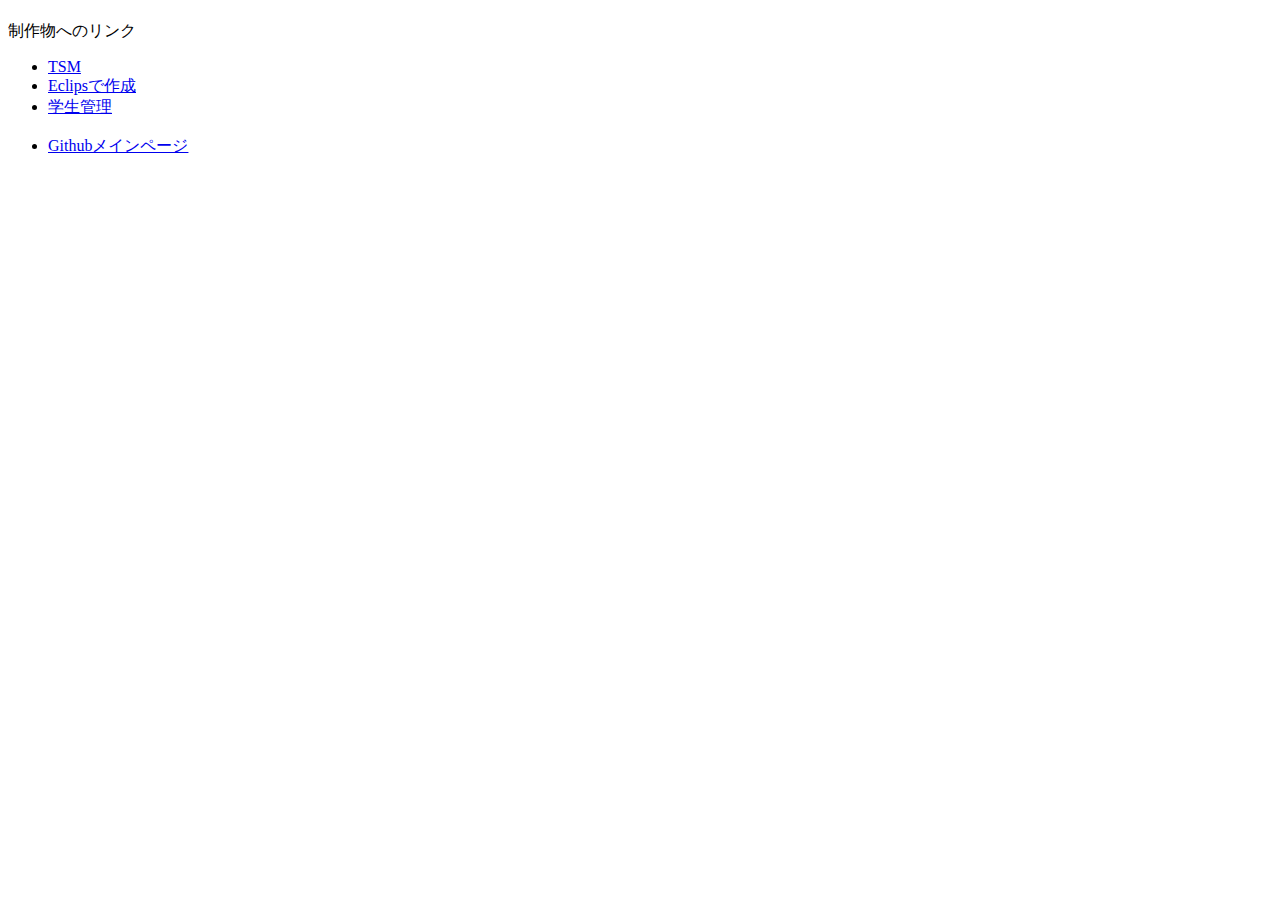
<file: index.html>
<!DOCTYPE html>
<html>
<body>
  <h1></h1>
  <p>制作物へのリンク</p>
  
  <!-- 他のページへのリンク -->
  <ul>
    <li><a href="https://github.com/miurasho-sunnysoft/TSM.git">TSM</a></li>
    <li><a href="https://github.com/miurasho-sunnysoft/TSMverEclipse.git">Eclipsで作成</a></li>
    <li><a href="https://github.com/miurasho-sunnysoft/StudentManage.git">学生管理</a></li>
    <br>
    <li><a href="https://github.com/miurasho-sunnysoft">Githubメインページ</a></li>
    <br>
    </body>
</html>
</file>
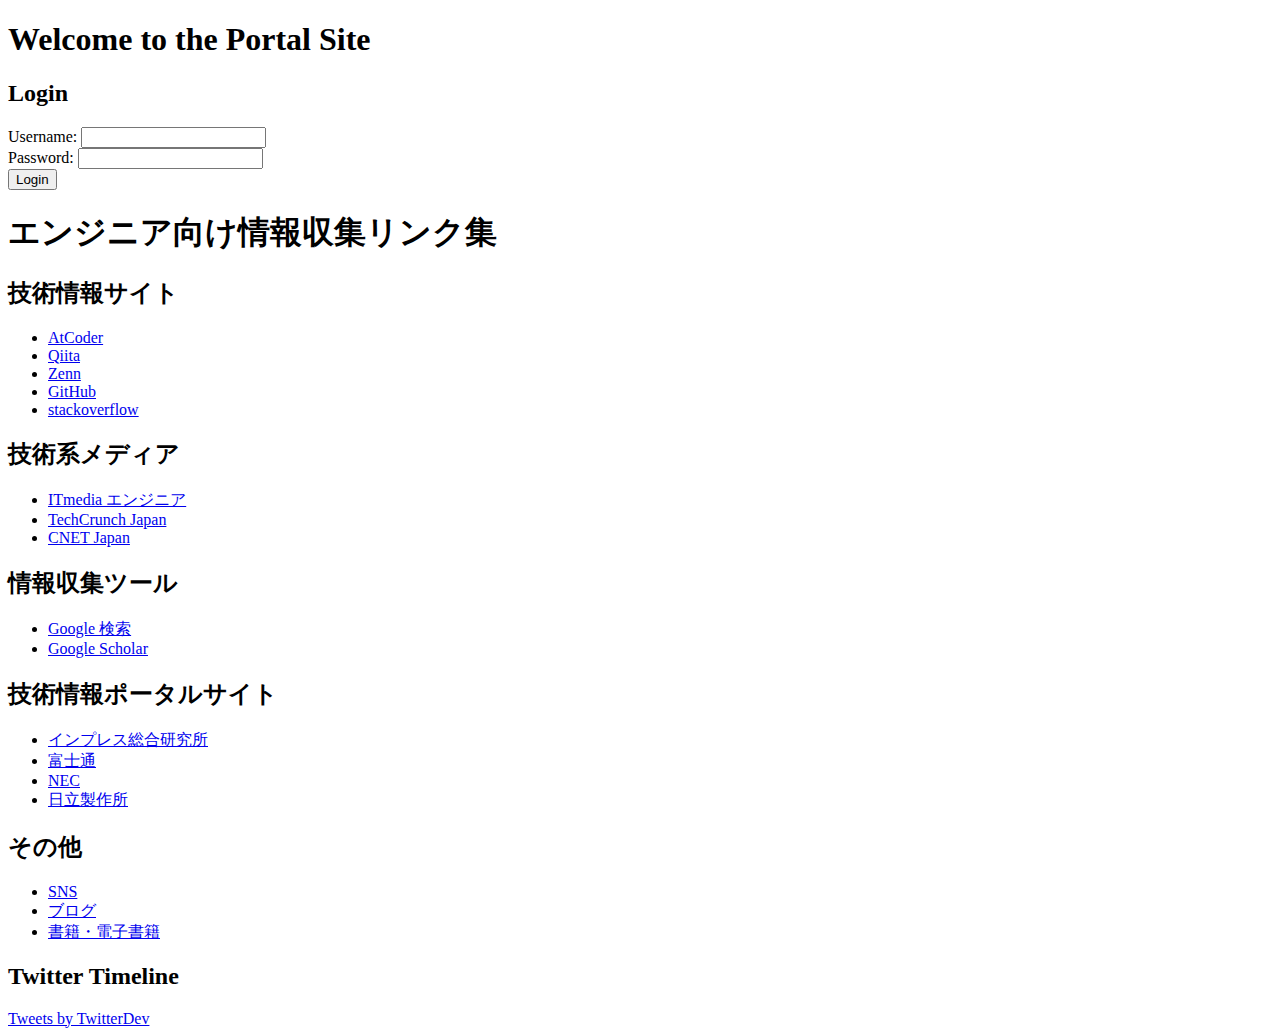
<file: portal-site/target/classes/templates/index.html>
<!DOCTYPE html>
<html xmlns:th="http://www.thymeleaf.org">
<head>
    <meta charset="UTF-8">
    <title>Welcome</title>
    <link rel="stylesheet" type="text/css" th:href="@{/css/styles.css}">
</head>
<body>
    <h1>Welcome to the Portal Site</h1>
    <div>
        <h2>Login</h2>
        <form th:action="@{/login}" method="post">
            <label for="username">Username:</label>
            <input type="text" id="username" name="username"><br>
            <label for="password">Password:</label>
            <input type="password" id="password" name="password"><br>
            <button type="submit">Login</button>
        </form>
    </div>
    <div>
        <h1>エンジニア向け情報収集リンク集</h1>

  <section>
    <h2>技術情報サイト</h2>
    <ul>
      <li><a href="https://atcoder.jp/">AtCoder</a></li>
      <li><a href="https://qiita.com/">Qiita</a></li>
      <li><a href="https://zenn.dev/">Zenn</a></li>
      <li><a href="https://github.com/">GitHub</a></li>
      <li><a href="https://stackoverflow.com/">stackoverflow</a></li>
    </ul>
  </section>

  <section>
    <h2>技術系メディア</h2>
    <ul>
      <li><a href="https://www.itmedia.co.jp/business/">ITmedia エンジニア</a></li>
      <li><a href="https://techcrunch.com/region/asia/japan/">TechCrunch Japan</a></li>
      <li><a href="https://japan.cnet.com/">CNET Japan</a></li>
    </ul>
  </section>

  <section>
    <h2>情報収集ツール</h2>
    <ul>
      <li><a href="https://www.google.com/">Google 検索</a></li>
      <li><a href="https://scholar.google.com/">Google Scholar</a></li>
    </ul>
  </section>

  <section>
    <h2>技術情報ポータルサイト</h2>
    <ul>
      <li><a href="https://www.impress.co.jp/">インプレス総合研究所</a></li>
      <li><a href="https://www.fujitsu.com/jp/about/research/">富士通</a></li>
      <li><a href="https://www.nec.com/">NEC</a></li>
      <li><a href="https://www.hitachi.co.jp/">日立製作所</a></li>
    </ul>
  </section>

  <section>
    <h2>その他</h2>
    <ul>
      <li><a href="https://twitter.com/">SNS</a></li>
      <li><a href="https://www.blogger.com/">ブログ</a></li>
      <li><a href="https://www.amazon.co.jp/">書籍・電子書籍</a></li>
    </ul>
  </section>
    <div>
        <h2>Twitter Timeline</h2>
        <a class="twitter-timeline" href="https://twitter.com/TwitterDev" data-width="300" data-height="400">Tweets by TwitterDev</a> 
        <script async src="https://platform.twitter.com/widgets.js" charset="utf-8"></script>
    </div>
</body>
</html>
</file>
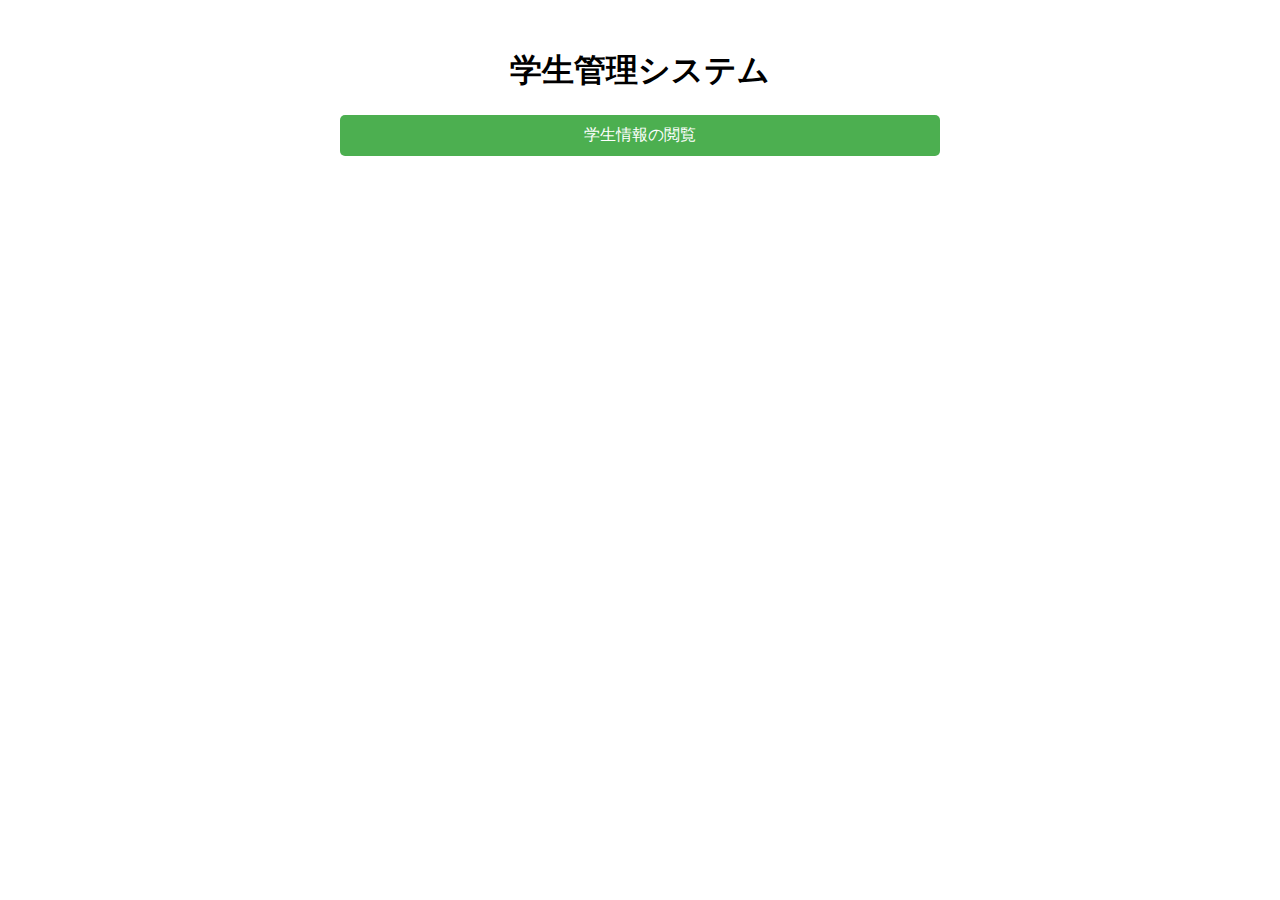
<file: StudentManage/target/classes/templates/index.html>
<!DOCTYPE html>
<html xmlns:th="http://www.thymeleaf.org">
<head>
    <meta charset="UTF-8">
    <title>学生管理システム</title>
    <style>
        body { font-family: Arial, sans-serif; }
        h1 { text-align: center; }
        .container { max-width: 600px; margin: auto; padding: 20px; text-align: center; }
        a { display: block; margin: 10px 0; padding: 10px; background-color: #4CAF50; color: white; text-decoration: none; border-radius: 5px; }
        a:hover { background-color: #45a049; }
    </style>
</head>
<body>
    <div class="container">
        <h1>学生管理システム</h1>
        <a th:href="@{/students}">学生情報の閲覧</a>
    </div>
</body>
</html>
</file>
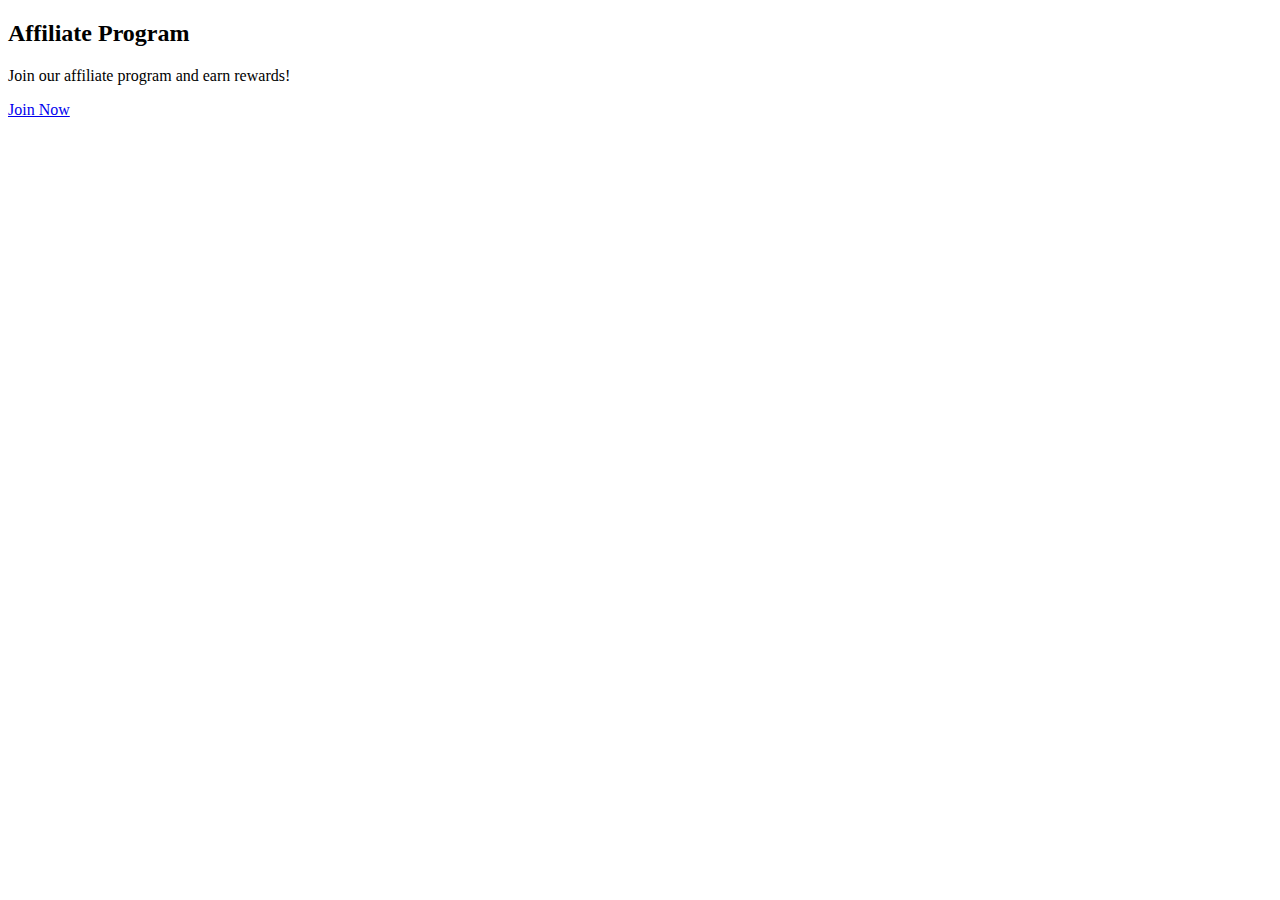
<file: portal-site/target/classes/templates/affiliate.html>
<!DOCTYPE html>
<html xmlns:th="http://www.thymeleaf.org">
<head>
    <title>Affiliate Program</title>
    <link rel="stylesheet" type="text/css" th:href="@{/css/styles.css}">
</head>
<body>
    <h2>Affiliate Program</h2>
    <p>Join our affiliate program and earn rewards!</p>
    <a href="https://affiliate.example.com">Join Now</a>
</body>
</html>
</file>
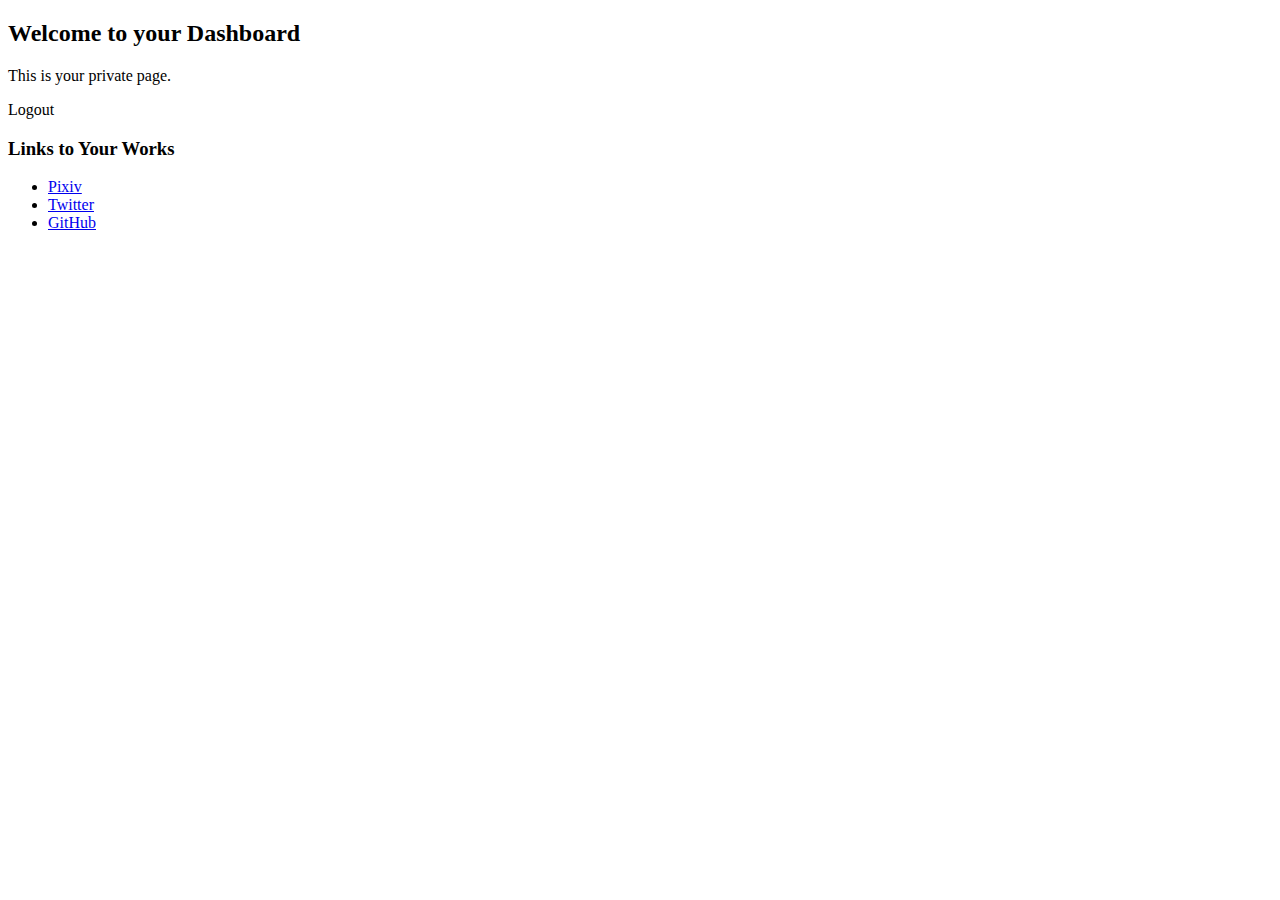
<file: portal-site/target/classes/templates/dashboard.html>
<!DOCTYPE html>
<html xmlns:th="http://www.thymeleaf.org">
<head>
    <title>Dashboard</title>
    <link rel="stylesheet" type="text/css" th:href="@{/css/styles.css}">
</head>
<body>
    <h2>Welcome to your Dashboard</h2>
    <p>This is your private page.</p>
    <a th:href="@{/logout}">Logout</a>
    <h3>Links to Your Works</h3>
    <ul>
        <li><a href="https://www.pixiv.net/">Pixiv</a></li>
        <li><a href="https://twitter.com/">Twitter</a></li>
        <li><a href="https://github.com/">GitHub</a></li>
    </ul>
</body>
</html>
</file>
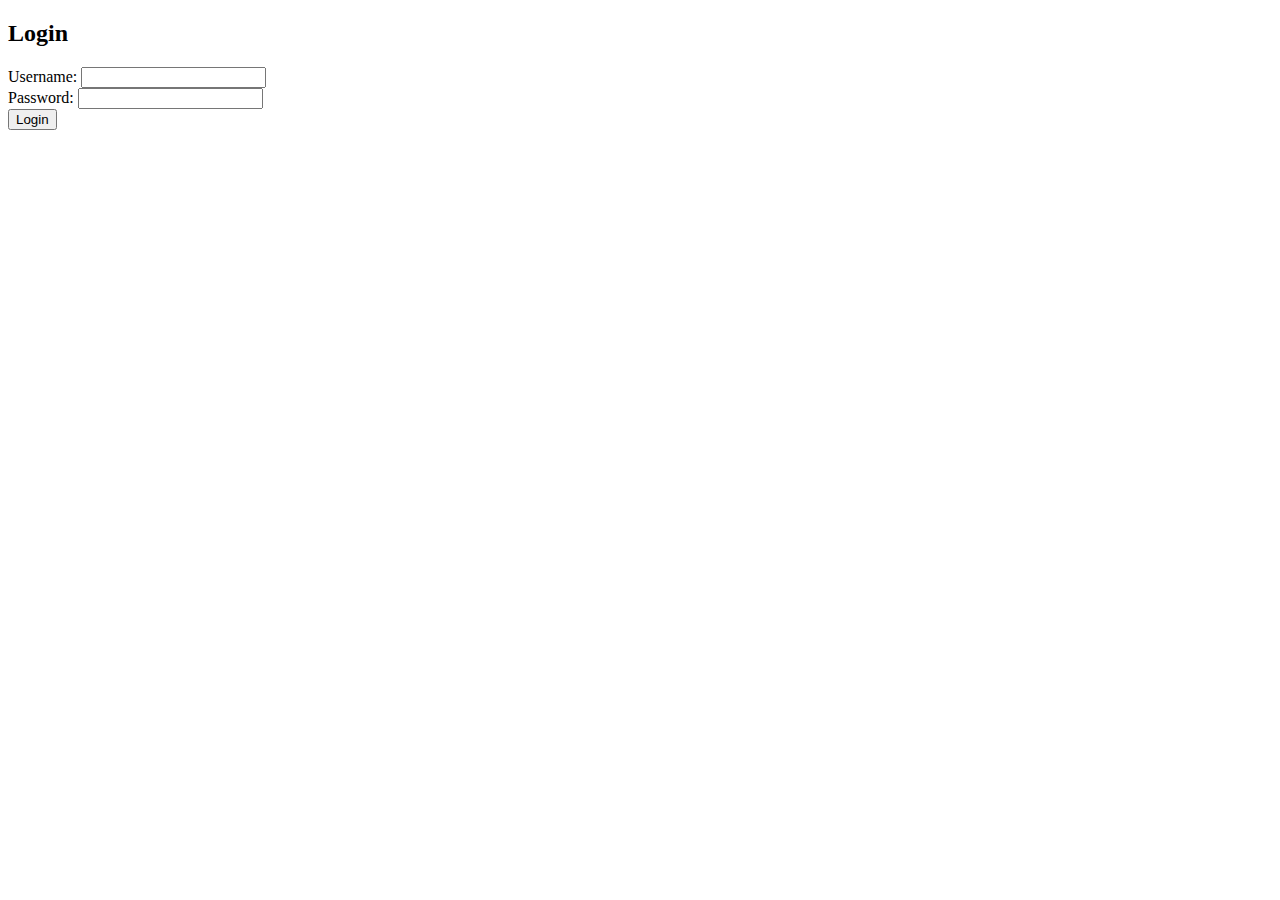
<file: portal-site/target/classes/templates/login.html>
<!DOCTYPE html>
<html xmlns:th="http://www.thymeleaf.org">
<head>
    <title>Login</title>
    <link rel="stylesheet" type="text/css" th:href="@{/css/styles.css}">
</head>
<body>
    <h2>Login</h2>
    <form th:action="@{/login}" method="post">
        <label for="username">Username:</label>
        <input type="text" id="username" name="username"><br>
        <label for="password">Password:</label>
        <input type="password" id="password" name="password"><br>
        <button type="submit">Login</button>
    </form>
</body>
</html>
</file>
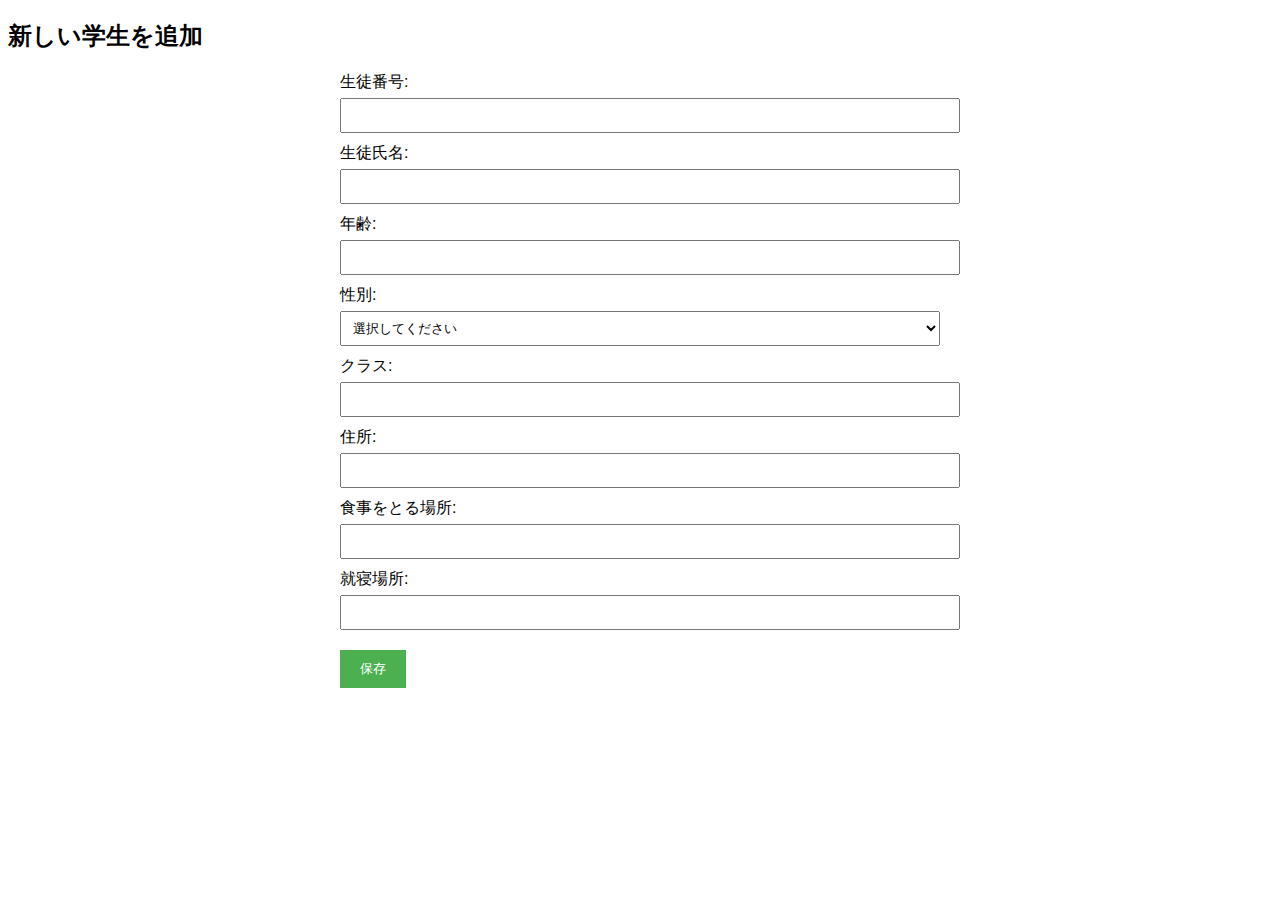
<file: StudentManage/target/classes/templates/add-student.html>
<!DOCTYPE html>
<html xmlns:th="http://www.thymeleaf.org">
<head>
    <meta charset="UTF-8">
    <title>新しい学生を追加</title>
    <style>
        body { font-family: Arial, sans-serif; }
        form { max-width: 600px; margin: auto; }
        label { display: block; margin-top: 10px; }
        input, select { width: 100%; padding: 8px; margin-top: 5px; }
        button { margin-top: 20px; padding: 10px 20px; background-color: #4CAF50; color: white; border: none; cursor: pointer; }
        button:hover { background-color: #45a049; }
        .error { color: red; }
    </style>
    <script>
        function validateForm() {
            let isValid = true;
            let errors = document.querySelectorAll('.error');
            errors.forEach(error => error.textContent = '');
            
            let studentNumber = document.getElementById('studentNumber').value;
            let name = document.getElementById('name').value;
            let age = document.getElementById('age').value;
            let gender = document.getElementById('gender').value;
            
            if (studentNumber === '') {
                document.getElementById('studentNumberError').textContent = '生徒番号を入力してください';
                isValid = false;
            }
            if (name === '') {
                document.getElementById('nameError').textContent = '生徒氏名を入力してください';
                isValid = false;
            }
            if (age === '' || isNaN(age) || age <= 0) {
                document.getElementById('ageError').textContent = '有効な年齢を入力してください';
                isValid = false;
            }
            if (gender === '') {
                document.getElementById('genderError').textContent = '性別を選択してください';
                isValid = false;
            }
            
            return isValid;
        }
    </script>
</head>
<body>
    <h2>新しい学生を追加</h2>
    <form th:action="@{/saveStudent}" th:object="${student}" method="post" onsubmit="return validateForm()">
        <label for="studentNumber">生徒番号:</label>
        <input type="text" id="studentNumber" th:field="*{studentNumber}" />
        <span id="studentNumberError" class="error"></span>
        
        <label for="name">生徒氏名:</label>
        <input type="text" id="name" th:field="*{name}" />
        <span id="nameError" class="error"></span>
        
        <label for="age">年齢:</label>
        <input type="number" id="age" th:field="*{age}" />
        <span id="ageError" class="error"></span>
        
        <label for="gender">性別:</label>
        <select id="gender" th:field="*{gender}">
            <option value="">選択してください</option>
            <option value="男性">男性</option>
            <option value="女性">女性</option>
        </select>
        <span id="genderError" class="error"></span>
        
        <label for="className">クラス:</label>
        <input type="text" id="className" th:field="*{className}" />
        
        <label for="address">住所:</label>
        <input type="text" id="address" th:field="*{address}" />
        
        <label for="mealPlace">食事をとる場所:</label>
        <input type="text" id="mealPlace" th:field="*{mealPlace}" />
        
        <label for="sleepPlace">就寝場所:</label>
        <input type="text" id="sleepPlace" th:field="*{sleepPlace}" />
        
        <button type="submit">保存</button>
    </form>
</body>
</html>
</file>
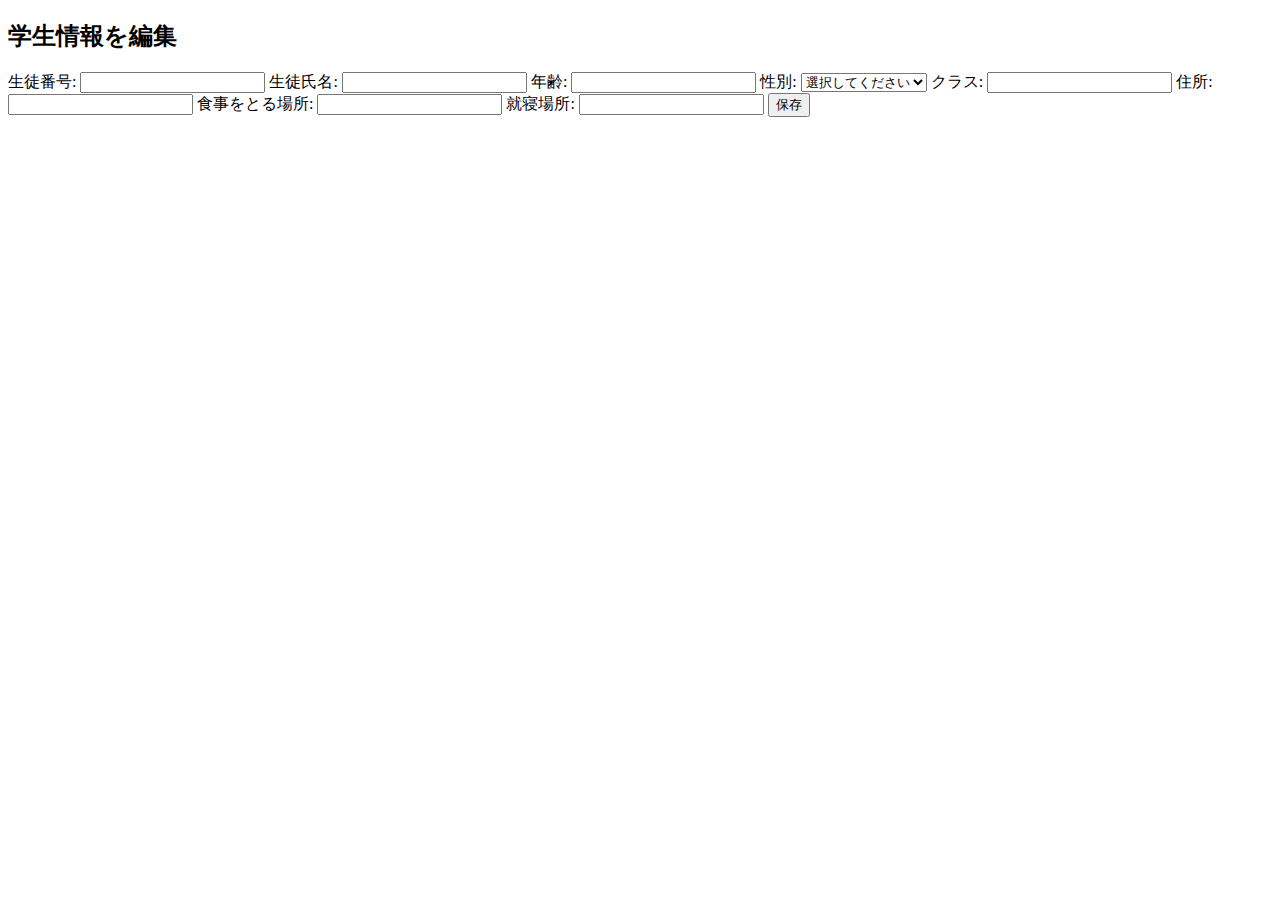
<file: StudentManage/target/classes/templates/edit-student.html>
<!DOCTYPE html>
<html xmlns:th="http://www.thymeleaf.org">
<head>
    <meta charset="UTF-8">
    <title>学生情報を編集</title>
    <style>
        /* add-student.htmlと同じスタイルを使用 */
    </style>
    <script>
        // validateForm関数はadd-student.htmlと同様
    </script>
</head>
<body>
    <h2>学生情報を編集</h2>
    <form th:action="@{/saveStudent}" th:object="${student}" method="post" onsubmit="return validateForm()">
        <input type="hidden" th:field="*{id}" />
        <label for="studentNumber">生徒番号:</label>
        <input type="text" id="studentNumber" th:field="*{studentNumber}" readonly />
        <span id="studentNumberError" class="error"></span>
        
        <label for="name">生徒氏名:</label>
        <input type="text" id="name" th:field="*{name}" />
        <span id="nameError" class="error"></span>
        
        <label for="age">年齢:</label>
        <input type="number" id="age" th:field="*{age}" />
        <span id="ageError" class="error"></span>
        
        <label for="gender">性別:</label>
        <select id="gender" th:field="*{gender}">
            <option value="">選択してください</option>
            <option value="男性">男性</option>
            <option value="女性">女性</option>
        </select>
        <span id="genderError" class="error"></span>
        
        <label for="className">クラス:</label>
        <input type="text" id="className" th:field="*{className}" />
        
        <label for="address">住所:</label>
        <input type="text" id="address" th:field="*{address}" />
        
        <label for="mealPlace">食事をとる場所:</label>
        <input type="text" id="mealPlace" th:field="*{mealPlace}" />
        
        <label for="sleepPlace">就寝場所:</label>
        <input type="text" id="sleepPlace" th:field="*{sleepPlace}" />
        
        <button type="submit">保存</button>
    </form>
</body>
</html>
</file>
